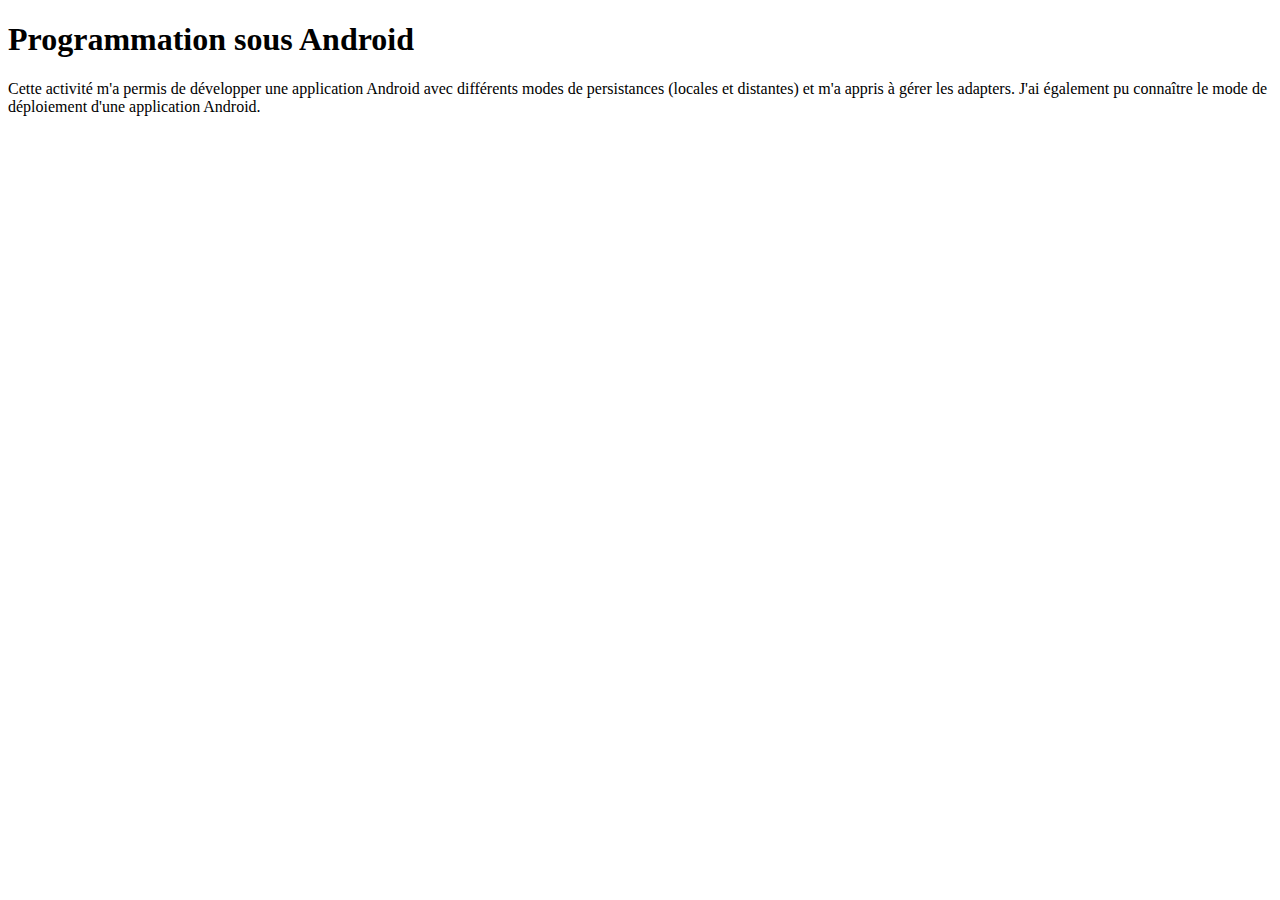
<file: appliandroid.html>
<!doctype html>
<html>
<head>
	<meta charset="utf-8">
	<meta name="viewport" content="width=device-width, initial-scale=1">
	<title>sitax</title>
	<link rel="stylesheet" type="text/css" href="css/realisations.css">
</head>
<body>
 <section class="jumbotron text-center">
              <div class="container">
                <h1 
class="jumbotron-heading">Programmation sous Android</h1>
                <p 
class="lead text-muted">Cette activité m'a permis de développer une 
                  application Android avec différents modes de persistances (locales et 
                  distantes) et m'a appris à gérer les adapters. J'ai également pu connaître 
                  le mode de déploiement d'une application Android.
                </p>
              </div>
            </section>
</body>
</html>
</file>
<file: css/realisations.css>
.jumbotron { margin-bottom: 0px; }
</file>
